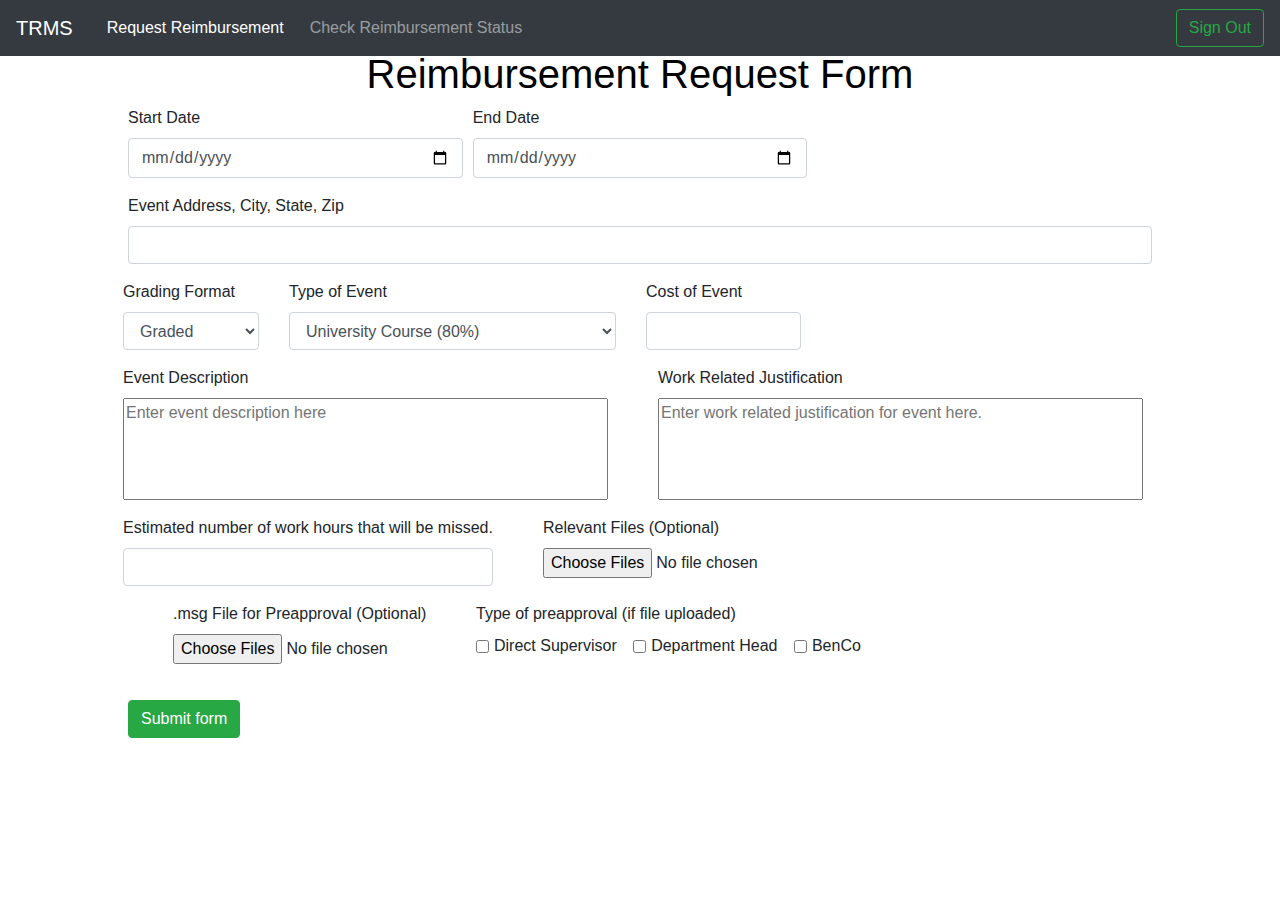
<file: ReimbursementApplication/src/main/webapp/html/requestreimbursement.html>
<!DOCTYPE html>
<html>
<head>
<meta charset="ISO-8859-1">
<title>Reimbursement Management System</title>
<link rel="stylesheet"
	href="https://stackpath.bootstrapcdn.com/bootstrap/4.1.3/css/bootstrap.min.css">
<link rel="stylesheet" type="text/css" href="../css/main.css">
</head>
<body>
	<nav class="navbar navbar-expand-md navbar-dark fixed-top bg-dark">
		<button class="navbar-toggler collapsed" aria-expanded="false"
			aria-controls="navbarCollapse" aria-label="Toggle navigation"
			type="button" data-toggle="collapse" data-target="#navbarCollapse">
			<span class="navbar-toggler-icon"></span>
		</button>
		<a class="navbar-brand" href="../login">TRMS</a>
		<div class="navbar-collapse collapse" id="navbarCollapse">
			<ul class="navbar-nav mr-auto">
				<li class="nav-item active"><a class="nav-link"
					href="../requestform">Request Reimbursement</a></li>
				<li class="nav-item"><a class="nav-link" href="../status">Check
						Reimbursement Status</a></li>
			</ul>
			<form class="form-inline mt-2 mt-md-0" action="../login">
				    <h6 style="color: white; margin-right:20px; margin-top: 10px" id="username"></h6>
   					<button class="btn btn-outline-success" type="submit">Sign
					Out</button>
			</form>
		</div>
	</nav>

	<form  action="../requestform" method="post" style="width: 80%;  margin: 0 auto; margin-top: 50px;">
		<h1 class="bd-title">Reimbursement Request Form</h1>
		<div class="form-row">
			<div class="col-md-4 mb-3">
				<label for="validationDefault01">Start Date</label> <input
					type="date" name="startDate" class="form-control" id="startDate" required>
			</div>
			<div class="col-md-4 mb-3">
				<label for="validationDefault01">End Date</label> <input type="date"
					class="form-control" name="endDate" id="endDate" required>
			</div>
		</div>
		<div class="form-group">
			<label for="inputAddress2">Event Address, City, State, Zip</label> 
			<input type="text" name="location" class="form-control" id="location">
		</div>

		<div class="form-row">
			<div class="form-group">
				<label for="gradingFormat">Grading Format</label> <select
					class="form-control" name="gradingFormat" id="gradingFormat">
					<option>Graded</option>
					<option>Presentation</option>
				</select>
			</div>
			<div style="margin-left: 30px;" class="form-group">
				<label for="eventType">Type of Event</label> <select
					class="form-control" name="eventType" id="eventType">
					<option>University Course (80%)</option>
					<option>Seminar (60%)</option>
					<option>Certification Preparation Classes (75%)</option>
					<option>Certification (100%)</option>
					<option>Technical Training (90%)</option>
					<option>Other (30%)</option>
				</select>
			</div>
			<div style="margin-left: 30px;" class="form-group">
				<label>Cost of Event</label> <input type="number" step="0.01"
					min="0" max="9999999" name="cost" class="form-control" id="cost" required>
			</div>
		</div>
		<div class="form-row">
			<div class="form-group">
				<label for="description">Event Description</label>
				<textarea rows="4" cols="50" name="description" id="description"
					placeholder="Enter event description here" required></textarea>
			</div>
			<div style="margin-left: 50px;" class="form-group">
				<label for="justification">Work Related Justification</label>
				<textarea rows="4" cols="50" name="justification" id="justification" 
					placeholder="Enter work related justification for event here."
					required></textarea>
			</div>
		</div>
		<div class="form-row">
			<div class="form-group">
				<label>Estimated number of work hours that will be missed.</label> <input
					type="number" min="0" max="999" step="1" name="missedHours" id="missedHours" class="form-control"
					required>
			</div>
			<div style="margin-left: 50px" class="form-group">
				<label for="filesFormControl"> Relevant Files (Optional) </label> <input
					type="file" id="filesFormControl" name="files" id="files" class="form-control-file"
					multiple>
			</div>
		</div>
		<div class="form-row">
			<div style="margin-left: 50px" class="form-group">
				<label for="preApprovalFormControl"> .msg File for
					Preapproval (Optional) </label> <input type="file"
					id="preApprovalFormControl" name="preApproval" id="preApproval" accept=".msg" class="form-control-file"
					multiple>
			</div>
			<div>
				<label for="approvalSelection">Type of preapproval (if file
					uploaded)</label>
				<div id="approvalSelection">
					<div class="form-check form-check-inline">
						<input class="form-check-input" type="checkbox"
							id="supervisorApproval" value="option1"> <label
							class="form-check-label" for="inlineCheckbox1">Direct
							Supervisor</label>
					</div>
					<div class="form-check form-check-inline">
						<input class="form-check-input" type="checkbox"
							id="departmentHeadAprroval" value="option2"> <label
							class="form-check-label" for="inlineCheckbox2">Department
							Head</label>
					</div>
					<div class="form-check form-check-inline">
						<input class="form-check-input" type="checkbox" id="bencoApproval"
							value="option3"> <label class="form-check-label"
							for="inlineCheckbox3">BenCo</label>
					</div>
				</div>
			</div>
		</div>

		<button class="btn btn-success" id="submitForm" type="submit"
			style="margin-top: 20px; margin-bottom: 20px">Submit form</button>

	</form>
	<script type="text/javascript" src="../js/main.js"></script>
	<script src="https://code.jquery.com/jquery-3.3.1.slim.min.js"></script>
	<script
		src="https://cdnjs.cloudflare.com/ajax/libs/popper.js/1.14.3/umd/popper.min.js"></script>
	<script
		src="https://stackpath.bootstrapcdn.com/bootstrap/4.1.3/js/bootstrap.min.js"></script>
</body>
</html>
</file>
<file: ReimbursementApplication/src/main/webapp/css/main.css>
@charset "ISO-8859-1";

td{
	text-align: center;
	vertical-align: 50%;
}

.centered{
	margin-top: 20px;
}

.navbar{
	background-color: dimgray;
}


.urgent{
	color: red;
}

#passwordLabel{
    margin-top: 10px;
}

.nav-item{
    margin-left: 10px;
}

.form-group{
    align-items: center;
}

label{
    display: block;
}

textarea{
    resize: none;
    display: block;
}

h1{
    color: black;
    text-align: center
}

#signinform{
	text-align: center; 
	align-content: center; 
	align-items: center; 
	width: 200px; 
	margin: 0 auto; 
	margin-top:  70px;
}
</file>
